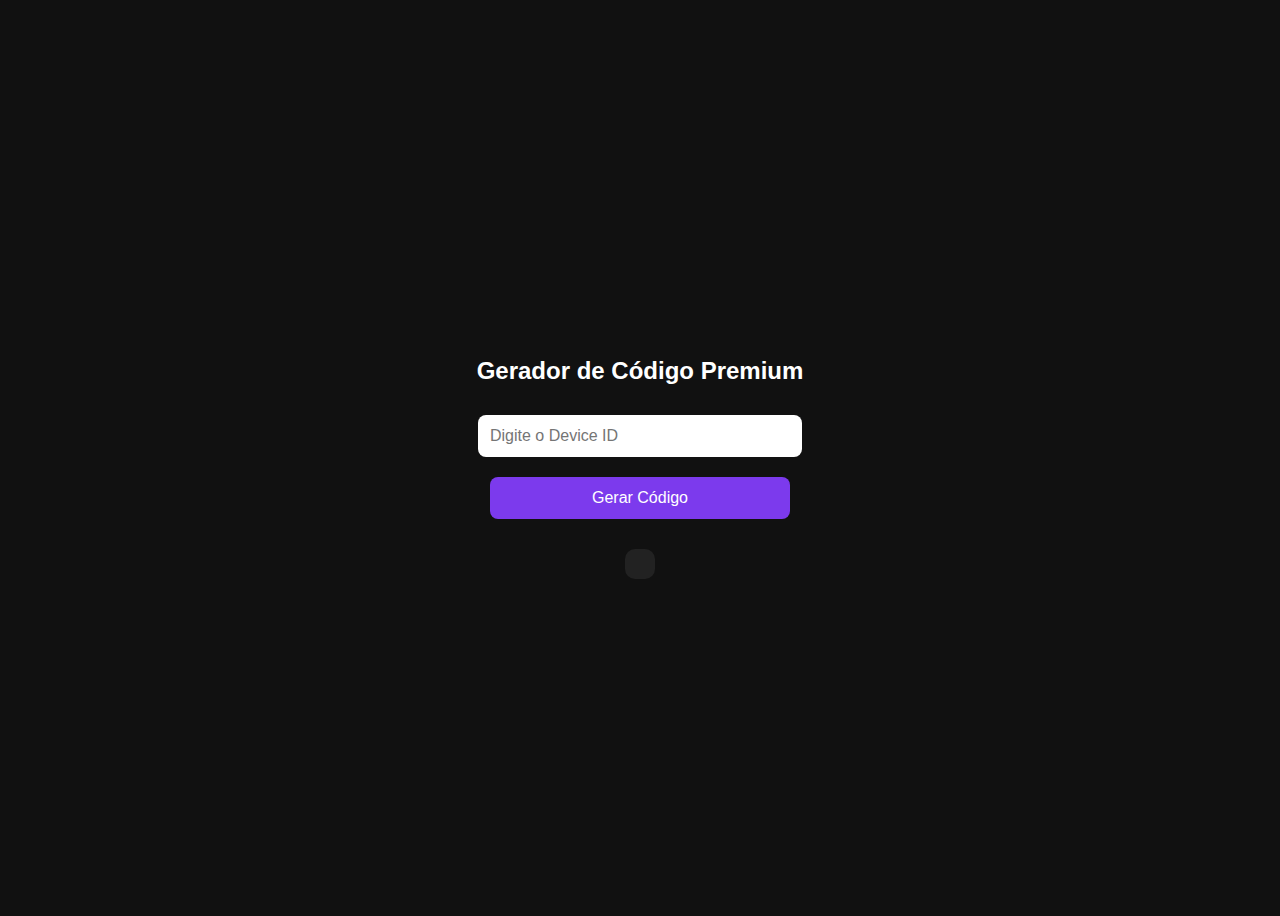
<file: app/html/gerador.html>
<!DOCTYPE html>
<html lang="pt-br">
<head>
  <meta charset="UTF-8">
  <title>Gerador Premium</title>
  <style>
    body {
      font-family: Arial;
      background: #111;
      color: white;
      display: flex;
      flex-direction: column;
      align-items: center;
      justify-content: center;
      height: 100vh;
    }

    input, button {
      padding: 12px;
      margin: 10px;
      border-radius: 8px;
      border: none;
      width: 300px;
      font-size: 16px;
    }

    button {
      background: #7c3aed;
      color: white;
      cursor: pointer;
    }

    .resultado {
      margin-top: 20px;
      font-size: 18px;
      background: #222;
      padding: 15px;
      border-radius: 10px;
    }
  </style>
</head>
<body>

  <h2>Gerador de Código Premium</h2>

  <input id="deviceInput" placeholder="Digite o Device ID">
  <button onclick="gerarCodigo()">Gerar Código</button>

  <div class="resultado" id="resultado"></div>

  <script>
    function gerarCodigo() {
      const segredo = "NEXLEAD2026";
      const device = document.getElementById("deviceInput").value.trim();

      if (!device) {
        alert("Digite o Device ID");
        return;
      }

      const codigo = btoa(device + segredo).substring(0, 20);
      document.getElementById("resultado").innerText = codigo;
    }
  </script>

</body>
</html>
</file>
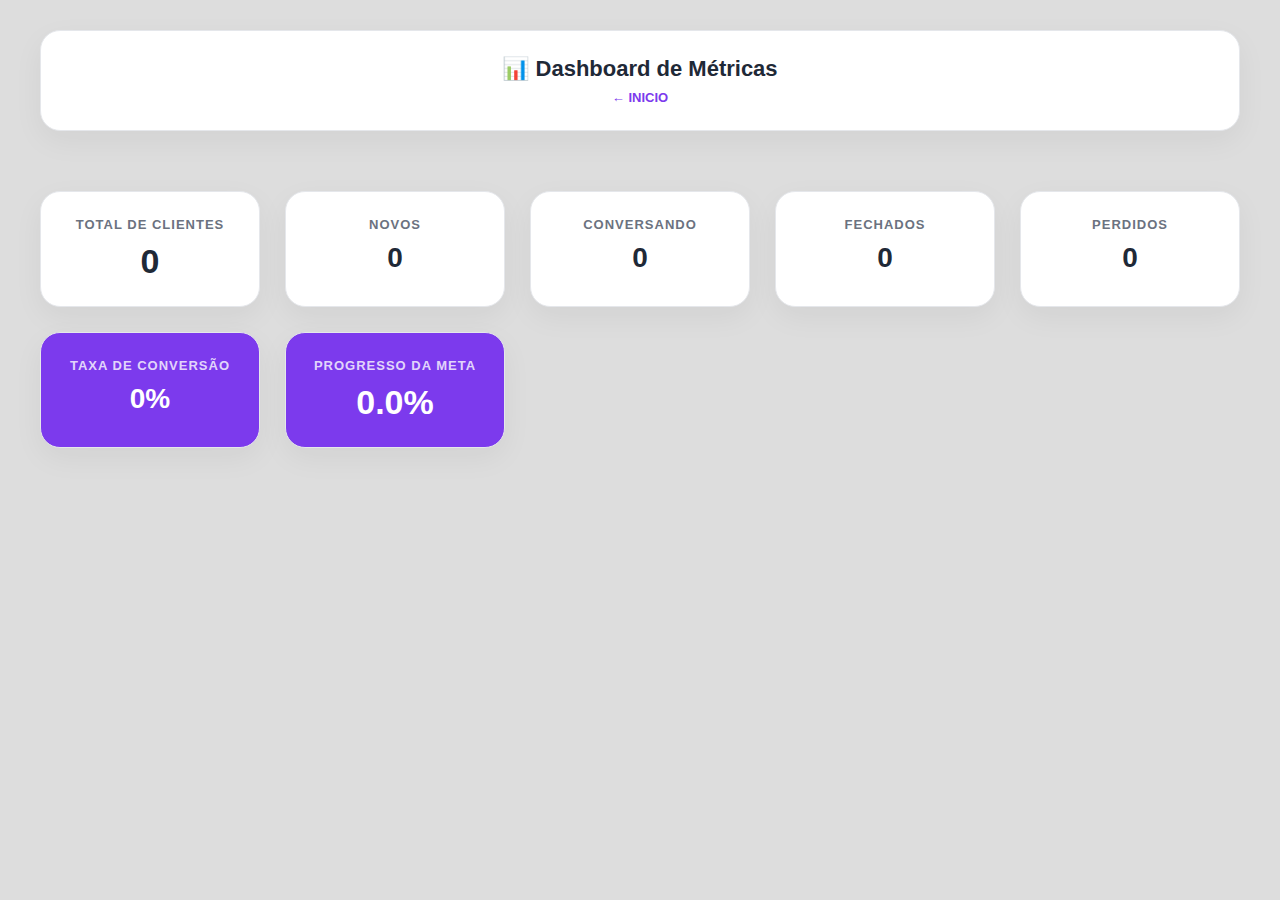
<file: app/html/metricas.html>
<!DOCTYPE html>
<html lang="pt-br">
<head>
  <meta charset="UTF-8">
  <meta name="viewport" content="width=device-width, initial-scale=1.0">
  <title>NexLead</title>
  <link rel="stylesheet" href="/app/css/index.css">
</head>

<body>

<header>
  <h1>📊 Dashboard de Métricas</h1>
  <div class="meta">
    <a href="/index.html" style="color:#7c3aed;text-decoration:none;font-weight:600;">
      ← INICIO
    </a>
  </div>
</header>

<section class="dashboard-page">

  <div class="metric big">
    <h3>Total de Clientes</h3>
    <span id="totalClientes">0</span>
  </div>

  <div class="metric">
    <h3>Novos</h3>
    <span id="metricNovo">0</span>
  </div>

  <div class="metric">
    <h3>Conversando</h3>
    <span id="metricConversa">0</span>
  </div>

  <div class="metric">
    <h3>Fechados</h3>
    <span id="metricFechado">0</span>
  </div>

  <div class="metric">
    <h3>Perdidos</h3>
    <span id="metricPerdido">0</span>
  </div>

  <div class="metric highlight">
    <h3>Taxa de Conversão</h3>
    <span id="taxaConversao">0%</span>
  </div>

  <div class="metric big highlight">
    <h3>Progresso da Meta</h3>
    <span id="metaPercent">0%</span>
  </div>

</section>

<script>
const clientes = JSON.parse(localStorage.getItem("flowzap_clientes")) || [];
const meta = 20;

function carregarMetricas() {

  const total = clientes.length;
  const novos = clientes.filter(c => c.status === "Novo").length;
  const conversa = clientes.filter(c => c.status === "Conversa").length;
  const fechados = clientes.filter(c => c.status === "Fechado").length;
  const perdidos = clientes.filter(c => c.status === "Perdido").length;

  document.getElementById("totalClientes").innerText = total;
  document.getElementById("metricNovo").innerText = novos;
  document.getElementById("metricConversa").innerText = conversa;
  document.getElementById("metricFechado").innerText = fechados;
  document.getElementById("metricPerdido").innerText = perdidos;

  const conversao = total > 0 ? ((fechados / total) * 100).toFixed(1) : 0;
  document.getElementById("taxaConversao").innerText = conversao + "%";

  const progresso = ((fechados / meta) * 100).toFixed(1);
  document.getElementById("metaPercent").innerText = progresso + "%";
}

carregarMetricas();
</script>

</body>
</html>
</file>
<file: app/css/index.css>
:root {
  --bg: #dddddd;
  --card: #ffffff;
  --border: #e5e7eb;
  --primary: #7c3aed;
  --primary-soft: #ede9fe;
  --text: #1f2937;
  --text-soft: #6b7280;
}

* {
  margin: 0;
  padding: 0;
  box-sizing: border-box;
}

body {
  font-family: 'Poppins', sans-serif;
  min-height: 100vh;
  background: var(--bg);
  padding: 30px;
  display: flex;
  flex-direction: column;
  align-items: center;
}

/* HEADER */
header {
  width: 100%;
  max-width: 1200px;
  background: var(--card);
  border-radius: 20px;
  padding: 25px;
  text-align: center;
  border: 1px solid var(--border);
  box-shadow: 0 10px 30px rgba(0,0,0,0.05);
  margin-bottom: 30px;
}

.tituloRelatorio{
    display: flex;
    flex-direction: row;
    align-items: center;
    justify-content: space-between;
}

header h1 {
  font-size: 22px;
  font-weight: 600;
  color: var(--text);
}

.logo {
  display: flex;
  align-items: center;
  gap: 10px;
  font-weight: 700;
  font-size: 22px;
}

.logo img {
  width: 32px;
  height: 32px;
}

.meta {
  margin-top: 8px;
  font-size: 13px;
  color: var(--text-soft);
}

/* PROGRESS */
.progress-container {
  width: 100%;
  height: 6px;
  background: #e5e7eb;
  border-radius: 50px;
  margin-top: 15px;
  overflow: hidden;
}

#progressBar {
  height: 100%;
  width: 0%;
  background: var(--primary);
  border-radius: 50px;
  transition: 0.4s ease;
}

/* FORM */
.add-cliente {
  width: 100%;
  max-width: 1200px;
  display: flex;
  gap: 15px;
  margin-bottom: 30px;
  flex-wrap: wrap;
}

input {
  flex: 1;
  padding: 14px;
  border-radius: 14px;
  border: 1px solid var(--border);
  background: white;
  color: var(--text);
  font-size: 14px;
  outline: none;
  transition: 0.3s;
}

input:focus {
  border-color: var(--primary);
  box-shadow: 0 0 0 3px var(--primary-soft);
}

button {
  padding: 14px 20px;
  border-radius: 14px;
  border: none;
  background: var(--primary);
  color: white;
  font-weight: 600;
  cursor: pointer;
  transition: 0.3s;
}

button:hover {
  transform: translateY(-2px);
  box-shadow: 0 8px 20px rgba(124,58,237,0.3);
}

/* FUNIL */
.funil {
  width: 100%;
  max-width: 1200px;
  display: flex;
  gap: 20px;
  flex-wrap: wrap;
  justify-content: center;
}

/* COLUNAS */
.coluna {
  flex: 1;
  min-width: 260px;
  background: var(--card);
  border-radius: 20px;
  padding: 18px;
  border: 1px solid var(--border);
  box-shadow: 0 8px 25px rgba(0,0,0,0.04);
  transition: 0.3s;
}

.coluna:hover {
  transform: translateY(-5px);
}

.coluna h2 {
  font-size: 13px;
  font-weight: 600;
  color: var(--text-soft);
  margin-bottom: 15px;
  text-align: center;
  text-transform: uppercase;
  letter-spacing: 1px;
  cursor: pointer;
}

/* CARD */
.card {
  background: #ffffff;
  border: 1px solid var(--border);
  padding: 14px;
  border-radius: 16px;
  margin-bottom: 12px;
  transition: 0.3s;
}

.card:hover {
  transform: translateY(-3px);
  box-shadow: 0 8px 18px rgba(0,0,0,0.06);
}

.card strong {
  display: block;
  margin-bottom: 4px;
  font-size: 14px;
  color: var(--text);
}

.card small {
  font-size: 12px;
  color: var(--text-soft);
}

.card button {
  margin-top: 8px;
  margin-right: 6px;
  padding: 6px 10px;
  font-size: 11px;
  border-radius: 10px;
  background: var(--primary-soft);
  color: var(--primary);
  font-weight: 600;
}

.card button:hover {
  background: var(--primary);
  color: white;
}

/* RESPONSIVO */
@media (max-width: 900px) {
  .funil {
    flex-direction: column;
  }

  .coluna {
    width: 100%;
  }

  .add-cliente {
    flex-direction: column;
  }

  button {
    width: 100%;
  }
}


/* DASHBOARD PAGE */

.dashboard-page {
  width: 100%;
  max-width: 1200px;
  display: grid;
  grid-template-columns: repeat(auto-fit, minmax(220px, 1fr));
  gap: 25px;
  margin-top: 30px;
}

.metric {
  background: white;
  border: 1px solid #e5e7eb;
  border-radius: 20px;
  padding: 25px;
  text-align: center;
  box-shadow: 0 10px 30px rgba(0,0,0,0.05);
  transition: 0.3s;
}

.metric:hover {
  transform: translateY(-5px);
}

.metric h3 {
  font-size: 13px;
  color: #6b7280;
  margin-bottom: 10px;
  text-transform: uppercase;
  letter-spacing: 1px;
}

.metric span {
  font-size: 28px;
  font-weight: 700;
  color: #1f2937;
}

.metric.highlight {
  background: #7c3aed;
  color: white;
}

.metric.highlight h3 {
  color: rgba(255,255,255,0.8);
}

.metric.highlight span {
  color: white;
}

.metric.big span {
  font-size: 34px;
}

.coluna h2 {
  display: flex;
  align-items: center;
  justify-content: center;
  gap: 8px;
  font-size: 13px;
  font-weight: 600;
  color: #6b7280;
  margin-bottom: 15px;
  text-transform: uppercase;
  letter-spacing: 1px;
  cursor: pointer;
}

.coluna h2 svg {
  width: 16px;
  height: 16px;
}
</file>
